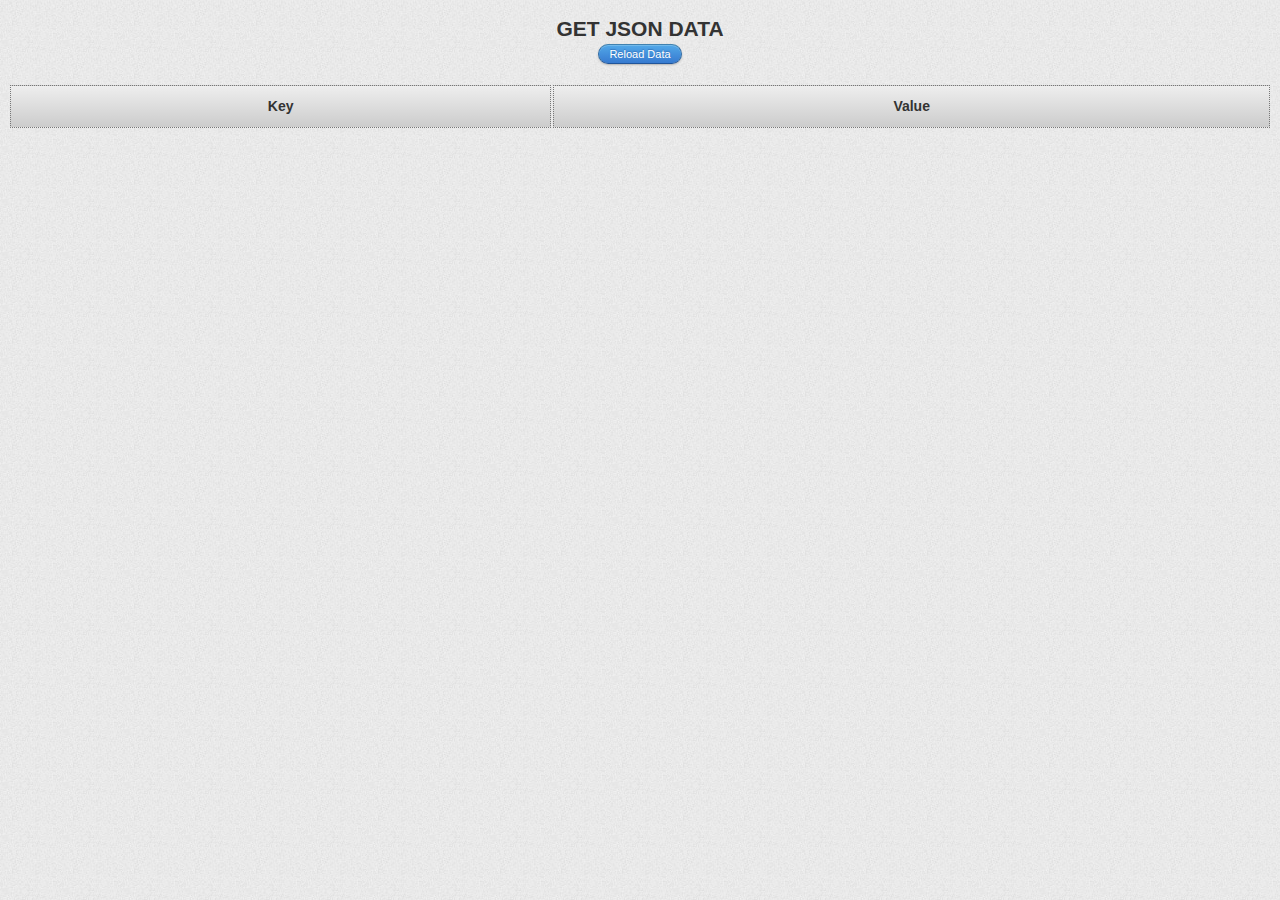
<file: checkingdata/index.html>
<!doctype html>
<html>
	<head>
		<script type = "text/javascript" src="lib/jquery.min.js">
		</script>
		<script type = "text/javascript" src="dist/jquery.indexeddb.js">
		</script>
		<link href="style.css" rel="stylesheet"/>
		<meta charset="UTF-8">
	</head>
	<body>
		<div>
				<h2>GET JSON DATA
					<div class = "action">
						<a href = "javascript:location.reload(true);">Reload Data</a>
					</div>
				</h2>
				<table id = "keyvaluepairs">
					<tr>
						<th>
								Key
						</th>
						<th>
								Value
						</th>
					</tr>
				</table>
		</div>
		<!-- Main IndexedDB Example functions -->
		<script type = "text/javascript">
			$(document).ready(function() {
				var key = null;
			// Simply open the database once so that it is created with the required tables
				$.indexedDB("c3-localstorage-r2efkxs9b2k").done(function(){
            	// Once the DB is opened with the object stores set up, show data from all tables
            	window.setTimeout(function(){
            		loadFromDB("keyvaluepairs");
            	}, 200);
            });
			
				// Iterate over each record in a table and display it
				function loadFromDB(table){
					_($.indexedDB("c3-localstorage-r2efkxs9b2k").objectStore(table).each(function(elem){
						console.log(JSON.parse(elem.value));
						addRowInHTMLTable(table, elem.key, JSON.parse(elem.value));
					}));
				}

				function emptyDB(table){
					_($.indexedDB("c3-localstorage-r2efkxs9b2k").objectStore(table).clear());
				}
			});
		</script>
		<!-- End of Main IndexedDB Example functions -->
		<!-- Helper functions -->
		<script type = "text/javascript">
			function emptyTable(tableName){
				var table = document.getElementById(tableName);
				var header = table.getElementsByTagName("tr")[0];
				table.innerHTML = "";
				header && table.appendChild(header);
			}
			
			function addRowInHTMLTable(tableName, key, value){
				table = document.getElementById(tableName);
				var row = document.createElement("tr");
				var html = ["<tr>"];
					html = html.concat(["<td class = 'key'>"+ key +"</td>"]);
					html = html.concat(["<td class = 'value'>"+ renderJSON(value) +"</td>"]);
					html.push("</tr>");
					row.innerHTML = html.join("");
				table.appendChild(row);
			}
			
			function renderJSON(val){
				var result = [];
				if(typeof val === 'object') {
					console.log(val);
					for (var key in val) {
						result.push("<div class = 'keyval'>");
						result.push("<span class = 'key'>"+ key +"</span>");
						result.push("<span class = 'value'>"+ JSON.stringify(val[key], null, 4) +"</span>");
						result.push("</div>")
					}
				}
				else{
					result.push("<div class = 'keyval'>");
						result.push("<span class = 'value'>"+ val +"</span>");
					result.push("</div>")
				}
				return result.join("");
			}
			
			function _(promise){
					promise.then(function(a, e){
						console.log("Action completed", e.type, a, e);
					}, function(a, e){
						console.log("Action completed", a, e);
					}, function(a, e){
						console.log("Action completed", a, e);
					})
				}
		</script>
	</body>
</html>
</file>
<file: checkingdata/style.css>
body {
    font-size: 14px;
    color: #333;
    font-family: Helvetica, Arial, sans-serif;
    background: url("[data-uri]") repeat scroll 0 0 transparent;
}

a {
    text-decoration: none;
}

h1, h2 {
    text-align: center;
}

.table-container {
    background: #ddd;
    -webkit-border-radius: 5px;
    -moz-border-radius: 5px;
    -ms-border-radius: 5px;
    -o-border-radius: 5px;
    border-radius: 5px;
    -webkit-box-shadow: inset 0 2px 2px #999;
    -moz-box-shadow: inset 0 2px 2px #999;
    box-shadow: inset 0 2px 2px #999;
    display: block;
    text-align: center;
    margin: 2% 1%;
    padding: 2%;
}

.controls {
}

.controls h2 {
    text-align: center;
    font-size: 1.1em;
    float: left
}

.controls a {
    display: block;
    float: right;
    margin: 2px;
}

table {
    clear: both;
    width: 100%;
}

table td, th {
    border: dotted 1px #777;
    padding: 3px;
    height: 2.5em;
    background-color: #F5F5F5;
}

table th {
    background-image: -webkit-gradient(linear, left top, left bottom, color-stop(0%, #eeeeee), color-stop(100%, #cccccc));
	background-image: -webkit-linear-gradient(top, #eeeeee, #cccccc);
	background-image: -moz-linear-gradient(top, #eeeeee, #cccccc);
	background-image: -ms-linear-gradient(top, #eeeeee, #cccccc);
	background-image: -o-linear-gradient(top, #eeeeee, #cccccc);
	background-image: linear-gradient(top, #eeeeee, #cccccc);
}

table td.key, th.key {
    width: 10%;
    text-align: center;
}

table td.value {
    text-align: left;
}

table td.value div.keyval{
	display: inline-block;
	padding : 5px;
}

@media screen and (max-width: 500px) { 
	table td.value div.keyval{
		display: block;
		padding : 1px;
		width: 100%;
		text-overflow : ellipsis;
	}
}

table td.value div.keyval:after{
	content: ",";
}

table td.value div.keyval span.key{
	color: #333;
}

table td.value div.keyval span.key:after{
	content : ":";
}

table td.value div.keyval span.value{
	color: #777;
}


table td.action {
    width: 20%;
	min-width: 100px;
}

@media screen and (max-width: 1098px) { 
	table td.action a{
   		display: block;
		width: 80px;
		margin: 5px auto;
		padding-top: 10px;
		padding-bottom: 10px;
	}
}


#console {
    clear: both;
}
.controls a{
  background-color: #a5b8da;
  background-image: -webkit-gradient(linear, left top, left bottom, color-stop(0%, #a5b8da), color-stop(100%, #7089b3));
  background-image: -webkit-linear-gradient(top, #a5b8da, #7089b3);
  background-image: -moz-linear-gradient(top, #a5b8da, #7089b3);
  background-image: -ms-linear-gradient(top, #a5b8da, #7089b3);
  background-image: -o-linear-gradient(top, #a5b8da, #7089b3);
  background-image: linear-gradient(top, #a5b8da, #7089b3);
  border-top: 1px solid #758fba;
  border-right: 1px solid #6c84ab;
  border-bottom: 1px solid #5c6f91;
  border-left: 1px solid #6c84ab;
  -webkit-box-shadow: inset 0 1px 0 0 #aec3e5;
  -moz-box-shadow: inset 0 1px 0 0 #aec3e5;
  box-shadow: inset 0 1px 0 0 #aec3e5;
  color: #fff;
  font: bold 11px "Lucida Grande", "Lucida Sans Unicode", "Lucida Sans", Geneva, Verdana, sans-serif;
  line-height: 1;
  padding: 8px 10px;
  text-align: center;
  text-shadow: 0 -1px 1px #64799e;
  text-transform: uppercase;
  width: 150px; 
}

.controls a:hover {
    background-color: #9badcc;
    background-image: -webkit-gradient(linear, left top, left bottom, color-stop(0%, #9badcc), color-stop(100%, #687fa6));
    background-image: -webkit-linear-gradient(top, #9badcc, #687fa6);
    background-image: -moz-linear-gradient(top, #9badcc, #687fa6);
    background-image: -ms-linear-gradient(top, #9badcc, #687fa6);
    background-image: -o-linear-gradient(top, #9badcc, #687fa6);
    background-image: linear-gradient(top, #9badcc, #687fa6);
    border-top: 1px solid #6d86ad;
    border-right: 1px solid #647a9e;
    border-bottom: 1px solid #546685;
    border-left: 1px solid #647a9e;
    -webkit-box-shadow: inset 0 1px 0 0 #a5b9d9;
    -moz-box-shadow: inset 0 1px 0 0 #a5b9d9;
    box-shadow: inset 0 1px 0 0 #a5b9d9;
    cursor: pointer; 
}
.controls a:active {
    border: 1px solid #546685;
    -webkit-box-shadow: inset 0 0 8px 2px #7e8da6, 0 1px 0 0 #eeeeee;
    -moz-box-shadow: inset 0 0 8px 2px #7e8da6, 0 1px 0 0 #eeeeee;
    box-shadow: inset 0 0 8px 2px #7e8da6, 0 1px 0 0 #eeeeee; 
}

.action  a {
    vertical-align: middle;
    margin: 0 1%;
	line-height: 15px;
}

.action a{
  background-color: #52a8e8;
  background-image: -webkit-gradient(linear, left top, left bottom, color-stop(0%, #52a8e8), color-stop(100%, #377ad0));
  background-image: -webkit-linear-gradient(top, #52a8e8, #377ad0);
  background-image: -moz-linear-gradient(top, #52a8e8, #377ad0);
  background-image: -ms-linear-gradient(top, #52a8e8, #377ad0);
  background-image: -o-linear-gradient(top, #52a8e8, #377ad0);
  background-image: linear-gradient(top, #52a8e8, #377ad0);
  border-top: 1px solid #4081af;
  border-right: 1px solid #2e69a3;
  border-bottom: 1px solid #20559a;
  border-left: 1px solid #2e69a3;
  -webkit-border-radius: 16px;
  -moz-border-radius: 16px;
  -ms-border-radius: 16px;
  -o-border-radius: 16px;
  border-radius: 16px;
  -webkit-box-shadow: inset 0 1px 0 0 #72b9eb, 0 1px 2px 0 #b3b3b3;
  -moz-box-shadow: inset 0 1px 0 0 #72b9eb, 0 1px 2px 0 #b3b3b3;
  box-shadow: inset 0 1px 0 0 #72b9eb, 0 1px 2px 0 #b3b3b3;
  color: #fff;
  font: normal 11px "lucida grande", sans-serif;
  line-height: 1;
  padding: 3px 10px;
  text-align: center;
  text-shadow: 0 -1px 1px #3275bc;
  width: 112px;
  -webkit-background-clip: padding-box;
}

.action a.:hover {
    background-color: #3e9ee5;
    background-image: -webkit-gradient(linear, left top, left bottom, color-stop(0%, #3e9ee5), color-stop(100%, #206bcb));
    background-image: -webkit-linear-gradient(top, #3e9ee5 0%, #206bcb 100%);
    background-image: -moz-linear-gradient(top, #3e9ee5 0%, #206bcb 100%);
    background-image: -ms-linear-gradient(top, #3e9ee5 0%, #206bcb 100%);
    background-image: -o-linear-gradient(top, #3e9ee5 0%, #206bcb 100%);
    background-image: linear-gradient(top, #3e9ee5 0%, #206bcb 100%);
    border-top: 1px solid #2a73a6;
    border-right: 1px solid #165899;
    border-bottom: 1px solid #07428f;
    border-left: 1px solid #165899;
    -webkit-box-shadow: inset 0 1px 0 0 #62b1e9;
    -moz-box-shadow: inset 0 1px 0 0 #62b1e9;
    box-shadow: inset 0 1px 0 0 #62b1e9;
    cursor: pointer;
    text-shadow: 0 -1px 1px #1d62ab;
    -webkit-background-clip: padding-box; 
}

.action a:active {
    background: #3282d3;
    border: 1px solid #154c8c;
    border-bottom: 1px solid #0e408e;
    -webkit-box-shadow: inset 0 0 6px 3px #1657b5, 0 1px 0 0 white;
    -moz-box-shadow: inset 0 0 6px 3px #1657b5, 0 1px 0 0 white;
    box-shadow: inset 0 0 6px 3px #1657b5, 0 1px 0 0 white;
    text-shadow: 0 -1px 1px #2361a4;
    -webkit-background-clip: padding-box; 
}

.action a::-moz-focus-inner {
  border: 0;
  padding: 0; 
 }
</file>
